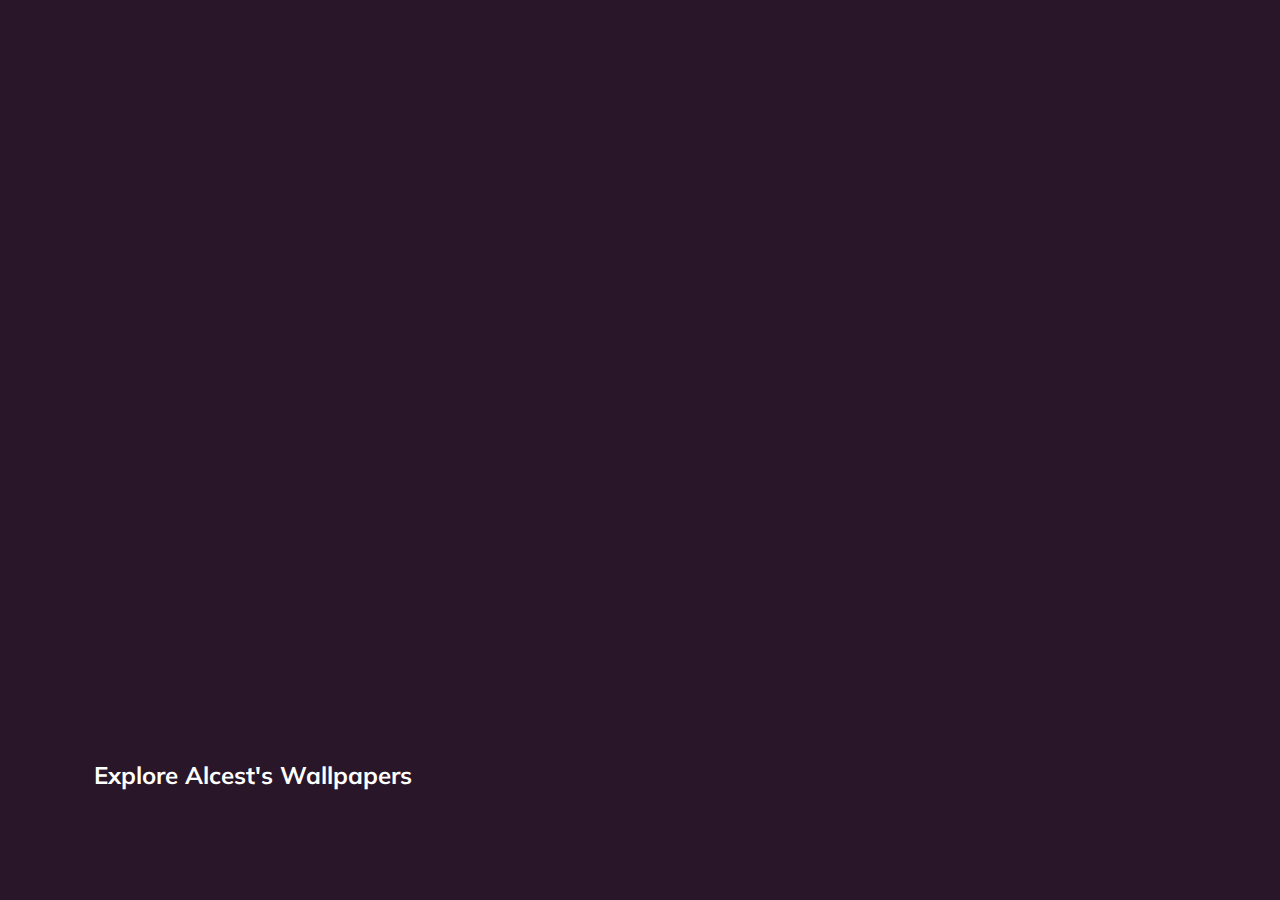
<file: index.html>
<!DOCTYPE html>
<html lang="en">
<head>
    <meta charset="UTF-8">
    <meta http-equiv="X-UA-Compatible" content="IE=edge">
    <meta name="viewport" content="width=device-width, initial-scale=1.0">
    <title>Expanding Cards</title>
    <link rel="stylesheet" href="style.css">
    
    
</head>
<body>
    <div class="container">
        <div class="panel active" style=" background-image: 
        url('https://wallpapercave.com/wp/wp8797877.jpg')">
        <h3>Explore Alcest's Wallpapers</h3>
        </div>
        <div class="panel" style=" background-image: 
        url('https://wallpapercave.com/wp/wp8797868.jpg')">
        <h3>Kodama</h3></div>
        <div class="panel" style=" background-image: 
        url('https://wallpapercave.com/wp/wp8798073.jpg')">
        <h3>Les Voyages de L'âme</h3></div>
        <div class="panel" style=" background-image: 
        url('https://images.squarespace-cdn.com/content/v1/51ec785ce4b01f370623f1ea/1390139995739-LE483XTD164P2WIHLGWQ/alcest-shelter-albumcover-crop.jpg?format=1000w')">
        <h3>Shelter</h3></div>
        <div class="panel" style=" background-image: 
        url('https://wallpapercave.com/wp/wp8797873.jpg')">
        <h3>Ecailles de Lune</h3></div>
    </div>
<script src="script.js"></script>

</body>
</html>
</file>
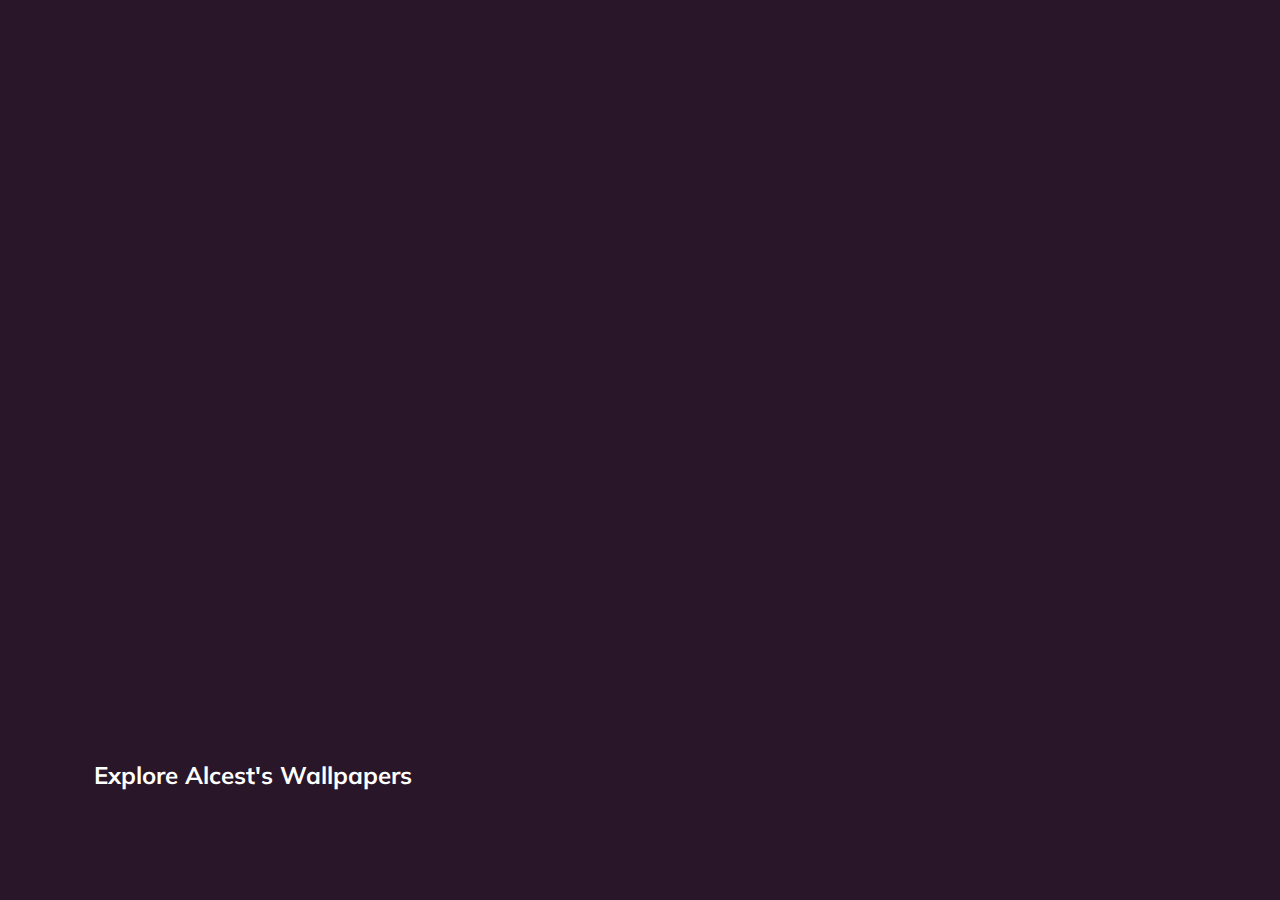
<file: projeto1.html>
<!DOCTYPE html>
<html lang="en">
<head>
    <meta charset="UTF-8">
    <meta http-equiv="X-UA-Compatible" content="IE=edge">
    <meta name="viewport" content="width=device-width, initial-scale=1.0">
    <title>Expanding Cards</title>
    <link rel="stylesheet" href="projeto1.css">
    
    
</head>
<body>
    <div class="container">
        <div class="panel active" style=" background-image: 
        url('https://wallpapercave.com/wp/wp8797877.jpg')">
        <h3>Explore Alcest's Wallpapers</h3>
        </div>
        <div class="panel" style=" background-image: 
        url('https://wallpapercave.com/wp/wp8797868.jpg')">
        <h3>Kodama</h3></div>
        <div class="panel" style=" background-image: 
        url('https://wallpapercave.com/wp/wp8798073.jpg')">
        <h3>Les Voyages de L'âme</h3></div>
        <div class="panel" style=" background-image: 
        url('https://images.squarespace-cdn.com/content/v1/51ec785ce4b01f370623f1ea/1390139995739-LE483XTD164P2WIHLGWQ/alcest-shelter-albumcover-crop.jpg?format=1000w')">
        <h3>Shelter</h3></div>
        <div class="panel" style=" background-image: 
        url('https://wallpapercave.com/wp/wp8797873.jpg')">
        <h3>Ecailles de Lune</h3></div>
    </div>
<script src="projeto1.js"></script>

</body>
</html>
</file>
<file: style.css>
@import url('https://fonts.googleapis.com/css?family=Muli&display=swap');

*{
 box-sizing: border-box;
}

body {
    font-family: 'Muli', sans-serif;
    display: flex;
    align-items: center;
    justify-content: center;
    height:100vh;
    overflow: hidden;
    margin: 0;
    background-color: #291628;
}

.container{
    display: flex;
    width: 90vw;
}

.panel{
    background-size: cover;
    background-position: center;
    background-repeat: no-repeat;
    height: 80vh;
    border-radius: 50px;
    color: #ffff;
    cursor: pointer;
    flex: 0.5;
    margin: 10px;
    position: relative;
    transition: flex 0.7s ease-in;
}

.panel h3{
    font-size: 24px;
    position: absolute;
    bottom: 20px;
    left: 20px;
    margin: 0;
    opacity: 0;
}

.panel.active{
    flex: 5;
    
}

.panel.active h3{
    opacity: 1;
}

@media(max-widith: 480px){
    .container{
        width: 10vw; 
    }
    .panel:nth-of-type(4),.panel:nth-of-type(5){
        display: none;
    }
}
</file>
<file: projeto1.css>
@import url('https://fonts.googleapis.com/css?family=Muli&display=swap');

*{
 box-sizing: border-box;
}

body {
    font-family: 'Muli', sans-serif;
    display: flex;
    align-items: center;
    justify-content: center;
    height:100vh;
    overflow: hidden;
    margin: 0;
    background-color: #291628;
}

.container{
    display: flex;
    width: 90vw;
}

.panel{
    background-size: cover;
    background-position: center;
    background-repeat: no-repeat;
    height: 80vh;
    border-radius: 50px;
    color: #ffff;
    cursor: pointer;
    flex: 0.5;
    margin: 10px;
    position: relative;
    transition: flex 0.7s ease-in;
}

.panel h3{
    font-size: 24px;
    position: absolute;
    bottom: 20px;
    left: 20px;
    margin: 0;
    opacity: 0;
}

.panel.active{
    flex: 5;
    
}

.panel.active h3{
    opacity: 1;
}

@media(max-widith: 480px){
    .container{
        width: 10vw; 
    }
    .panel:nth-of-type(4),.panel:nth-of-type(5){
        display: none;
    }
}
</file>
